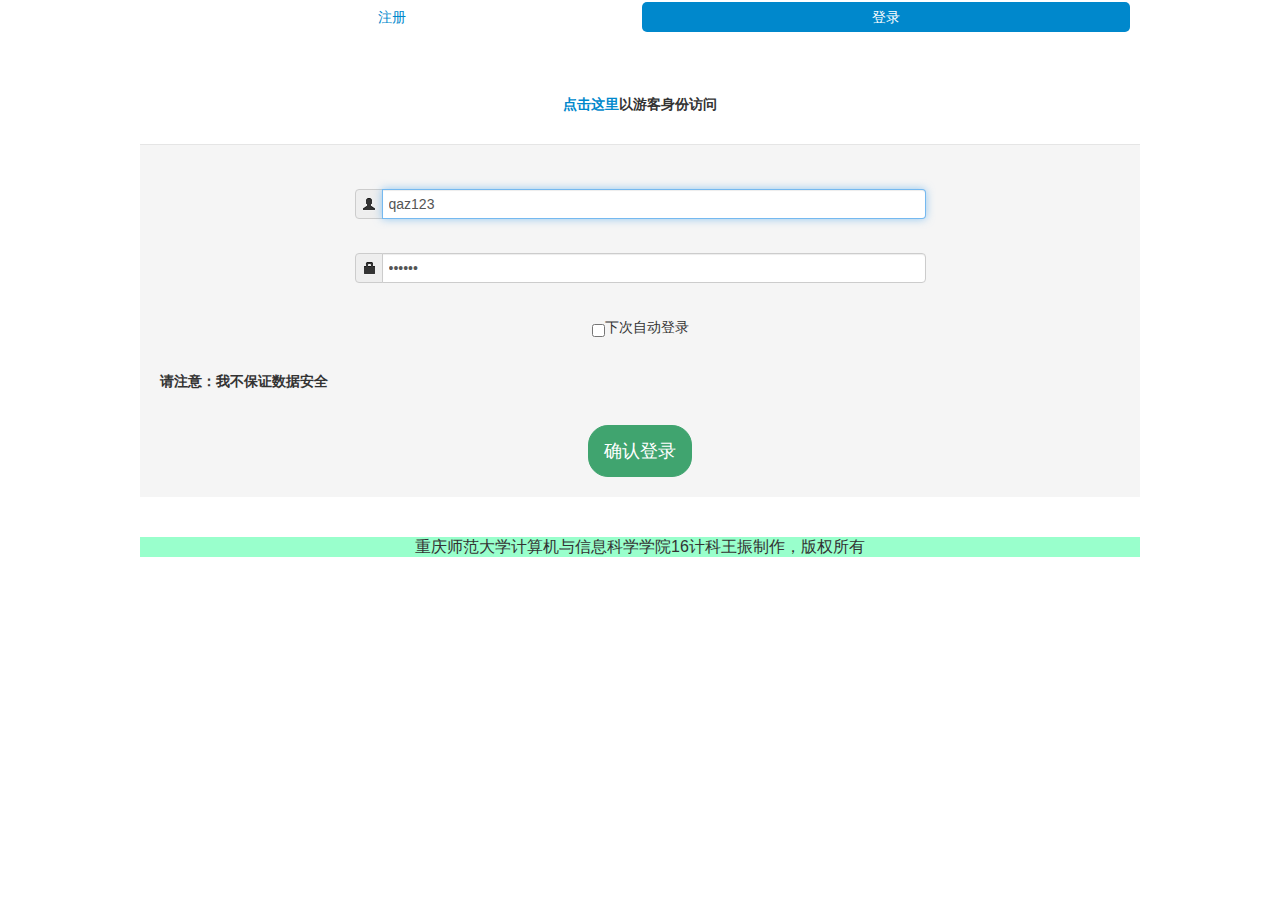
<file: index.html>
<!DOCTYPE html>
<html>
<head>
    <meta charset="utf-8">
    <link href="css/style.css" rel='stylesheet' type='text/css'/>
    <meta name="viewport" content="width=device-width, initial-scale=1.0">
    <link href="../bootstrap/css/bootstrap.css" rel="stylesheet">
    <link href="../bootstrap/css/bootstrap-responsive.css" rel="stylesheet">
    <script src="../js/jquery.js"></script>
    <script src="../bootstrap/js/bootstrap.js"></script>
    <title>登录</title>
    <style>
    </style>
</head>
<body>
<!--[if lt IE 9]>
<script>
    alert("为了您更好的浏览体验，请切换至极速内核，或者升级您的浏览器");
</script>
<![endif]-->
<div id="noscript">
    <noscript>
        请设置启用脚本后重试！
    </noscript>
</div>
<div class="container">
    <div class="main">
        <!---start-main-->
        <dl class="inset nav nav-pills">
            <li id="signup" class="navbar-text"><a href="SignUp.html">注册</a></li>
            <li id="signin" class="navbar-text active"><a
                    href="">登录</a></li>
        </dl>
        <br/>
        <div class="text-center text-muted"><h2><a href="introduction.php">点击这里</a>以游客身份访问</h2></div>
        <form method="get" class="form-actions" id="form1" name="form1" action="CheckIn.php"
              onsubmit="fnCheckForm();">
            <div class="clear"></div>
            <div class="lable control-group">
                <div class="controls">
                    <div class="input-prepend"><span class="add-on"><i class=" icon-user"></i></span><input type="text"
                                                                                                            class="text input-xxlarge"
                                                                                                            id="username"
                                                                                                            name="username"
                                                                                                            value="qaz123"
                                                                                                            placeholder="用户名"
                                                                                                            autofocus/>
                    </div>
                </div>
                <div id="usertip">请填写用户名</div>
                <div class="controls">
                    <div class="input-prepend"><span class="add-on"><i class=" icon-lock"></i></span>
                        <input type="password" class="text input-xxlarge" id="userpwd" name="userpwd" value="qaz123"
                               placeholder="登录密码"></div>
                </div>
                <div id="pwdtip">请填写密码</div>
                <div class="controls"><input type="checkbox" name="autologin" value="1">下次自动登录</div>
            </div>
            <h3><span>请注意：我不保证数据安全<span></h3>
            <div class="submit">
                <input type="submit" name="Submit" id="submit"  value="确认登录"/>
            </div>
        </form>
        <br>
        <div class="foot">重庆师范大学计算机与信息科学学院16计科王振制作，版权所有</div>
        <!--脚注部分-->
    </div>
</div>
<script>
    document.write("<script type=\"text/javascript\" src=\"js/signin.js\" charset=\"UTF-8\"><\/script>");
    document.write("<script src='js/xhr.js'><" + "/script>");
    document.write("<script src='js/statistics.js'><" + "/script>")
</script>
</body>
</html>
</file>
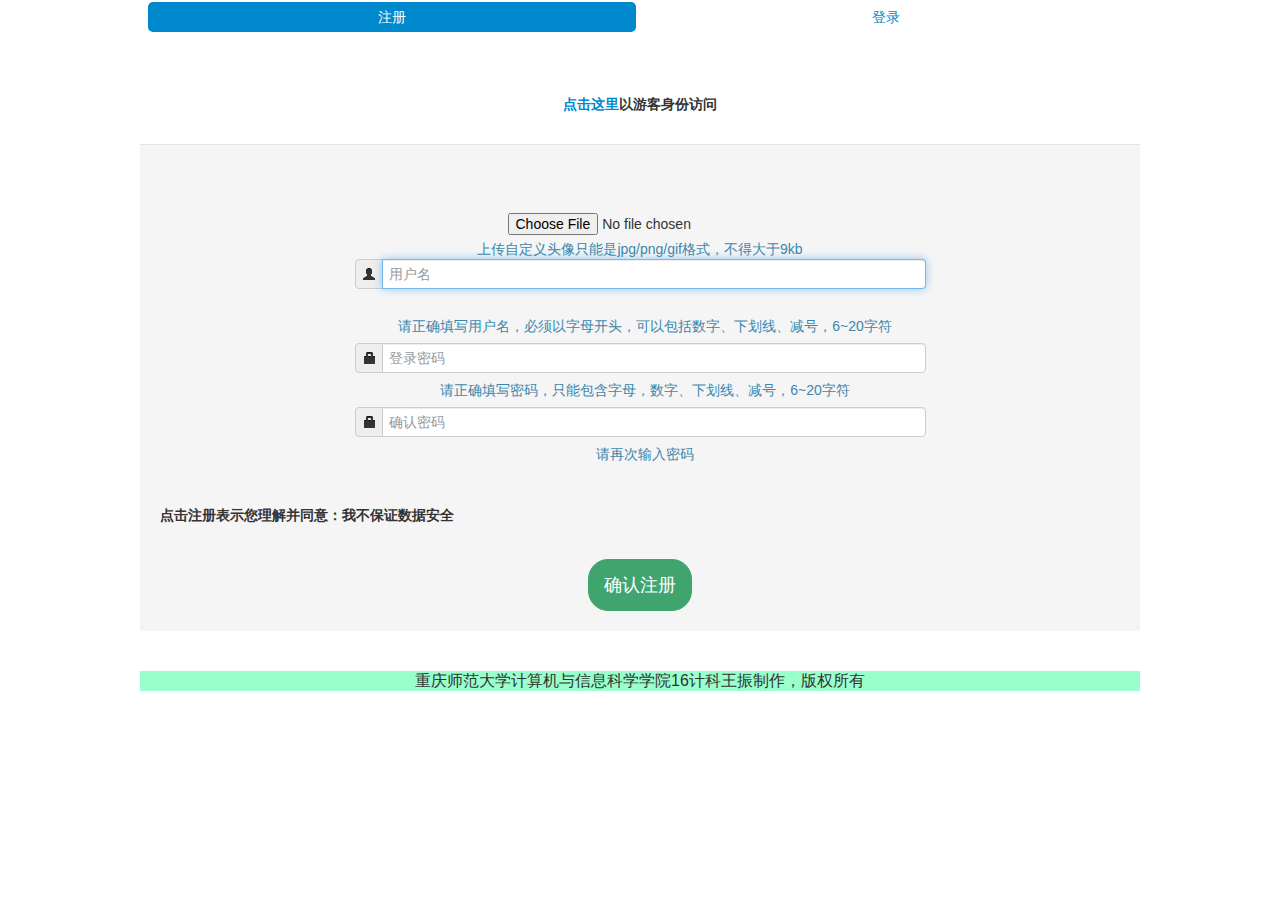
<file: SignUp.html>
<!DOCTYPE html>
<html>
<head>
    <meta charset="utf-8">
    <link href="css/style.css" rel='stylesheet' type='text/css'/>
    <meta name="viewport" content="width=device-width, initial-scale=1.0">
    <link href="../bootstrap/css/bootstrap.css" rel="stylesheet">
    <link href="../bootstrap/css/bootstrap-responsive.css" rel="stylesheet">
    <script src="../js/jquery.js"></script>
    <script src="../bootstrap/js/bootstrap.js"></script>
    <title>注册</title>
</head>
<body>
<div id="noscript">
    <noscript>
        请设置启用脚本后重试！
    </noscript>
</div>
<div class="container">
    <div class="main">
        <!---start-main-->
        <dl class="inset nav nav-pills">
            <li id="signup" class="navbar-text  active"><a href="">注册</a></li>
            <li id="signin" class="navbar-text"><a
                        href="index.html">登录</a></li>
        </dl>
        <br/>
        <div class="text-center text-muted"><h2><a href="introduction.php">点击这里</a>以游客身份访问</h2></div>
        <form method="post" class="form-actions" id="form1" name="form1" onsubmit="return fnCheckForm();" enctype="multipart/form-data">
            <br/>
            <div class="clear"></div>
            <div class="lable control-group">
                <div class="controls">
                    <input type="file" class="input-xxlarge" name="file" id="file" value="头像"/>
                    <div class="text-info">上传自定义头像只能是jpg/png/gif格式，不得大于9kb</div>
                    <div class="controls">
                        <div class="input-prepend"><span class="add-on"><i class=" icon-user"></i></span> <input
                                    type="text" class="text input-xxlarge" id="username" name="username"
                                    placeholder="用户名" autofocus></div>
                    </div>
                    <br/>
                    <div class="text-info" id="usertip">请正确填写用户名，必须以字母开头，可以包括数字、下划线、减号，6~20字符</div>
                    <div class="controls">
                        <div class="input-prepend"><span class="add-on"><i class=" icon-lock"></i></span><input
                                    type="password" class="text input-xxlarge" id="userpwd" name="userpwd"
                                    placeholder="登录密码"></div>
                    </div>
                    <div class="text-info" id="pwdtip">请正确填写密码，只能包含字母，数字、下划线、减号，6~20字符</div>
                    <div class="controls">
                        <div class="input-prepend"><span class="add-on"><i class=" icon-lock"></i></span><input
                                    type="password" class="text input-xxlarge" id="checkid" name="checkid"
                                    placeholder="确认密码"></div>
                    </div>
                    <div class="text-info " id="checktip">请再次输入密码</div>
                </div></div>
                <h3><span>点击注册表示您理解并同意：我不保证数据安全<span></h3>
                <div class="submit">
                    <input type="submit" name="Submit" id="submit" value="确认注册"/>
                </div>
        </form>
        <br>
        <div class="foot">重庆师范大学计算机与信息科学学院16计科王振制作，版权所有</div>
        <!--脚注部分-->
    </div>
</div>
<script>


    document.write("<script type=\"text/javascript\" src=\"js/signup.js\" charset=\"UTF-8\"><\/script>");

</script>

</body>
</html>
</file>
<file: css/style.css>
﻿/* reset */
* {
    margin: 0;
    padding: 0;
    border: 0;
    font-size: 100%;
    font: inherit;
    vertical-align: baseline;
cursor: url(http://tzw520.cn/shu.cur), default;/*鼠标指针样式*/
}

#noscript {
    background: #fff;
    height: 100%;
    font-family: 微软雅黑, 幼圆;
    font-size: 24px;
    width: 100%;
    line-height: 100%;
    text-align: center;
    position: fixed;
    left: 0;
    top: 0;
    margin-top: 0px;
    z-index: 1;
}
noscript{
    position: absolute;
    height: 100%;
    left: 0;
    top: 50%;
    right: 0;
    bottom: 0;
    line-height: 100%;

}

.visitor {
    clear: left;
    text-align: center;
}

#usertip, #checktip, #pwdtip {
    display: block;
    line-height: 100%;
    height: 100%;
    margin-left: 10px;
    z-index: 0;
    padding-bottom: 10px;
}

body {
    height: 100%;
  /*  display: flex;*/
    align-items: center;
}

.main {
    width: 90%;
    max-width: 1000px;
    margin: 0 auto;
}

.inset {
    text-align: center;
    width: 100%;
}

.main h2 {
    font-size: 1em;
    text-align: center;

}

.main h3 {
    font-size: 1em;
    text-align: left;
    padding: 1em 0;
}

.main h3 span a {
    color: #1888A8;
    font-weight: bold;
}

.portrait {
    display: inline-block;
    text-align: center;
    width: 49.6%;
}

.clear {
    height: 25px;
}

.inlet {
    float: left;
}

#signup, #signin {
    float: none;
    cursor: pointer;
    display: inline-block;
    outline: none;
    width: 49%;
}

#signup {
    /*background: #3B5998;*/
    transition: all 0.5s ease-out;
    -webkit-transition: all 0.5s ease-out;
    -moz-transition: all 0.5s ease-out;
    -ms-transition: all 0.5s ease-out;
    -o-transition: all 0.5s ease-out;

}

#signin {
    transition: all 0.5s ease-out;
    -webkit-transition: all 0.3s ease-out;
    -moz-transition: all 0.3s ease-out;
    -ms-transition: all 0.3s ease-out;
    -o-transition: all 0.3s ease-out;
    /*background: #55ACEE;*/

}

.lable {
    width: 100%;
    text-align: center;
}

.text-center {
    clear: both;
}

img:hover {
    cursor: pointer;
}

#signup:hover {
    background: #5D7BBA;
    color: #fff;
}

#signup i {
    color: #fff;
    padding: 14px 14px;
    float: left;
    font-size: 18px;
}

#signin i {
    color: #fff;
    padding: 15px 14px;
    float: left;
    font-size: 18px;
}

#signin:hover {
    background: #71B8ED;
    color: #fff;
}

input:hover #active {
    color: #DCDCDC;
    border-left: 6px solid #40A46F;
}

.submit {
    text-align: center;
    width: 100%;
}

input[type=submit] {
    padding: 15px;
    color: #fff;
    background: #40A46F;
    border: 1px solid #40A46F;
    border-radius: 20px;
    font-size: 18px;
    transition: all 0.5s ease-out;
    -webkit-transition: all 0.5s ease-out;
    -moz-transition: all 0.5s ease-out;
    -ms-transition: all 0.5s ease-out;
    -o-transition: all 0.5s ease-out;
    outline: none;
}

input[type=submit]:hover {
    background: #07793D;
    border: 1px solid #07793D;
}

input[type=file] {
    clear: both;

}

.foot {
    /*脚注部分*/
    text-align: center;
    /*文字居中*/
    background-color: #9fc;
    /*背景色与页首同*/
    font-size: 16px;
    text-decoration: none;
    /*去掉特殊文字装饰*/
}

@media (max-width: 420px) {
    .main {
        margin: 5px auto 0;
    }
}
</file>
